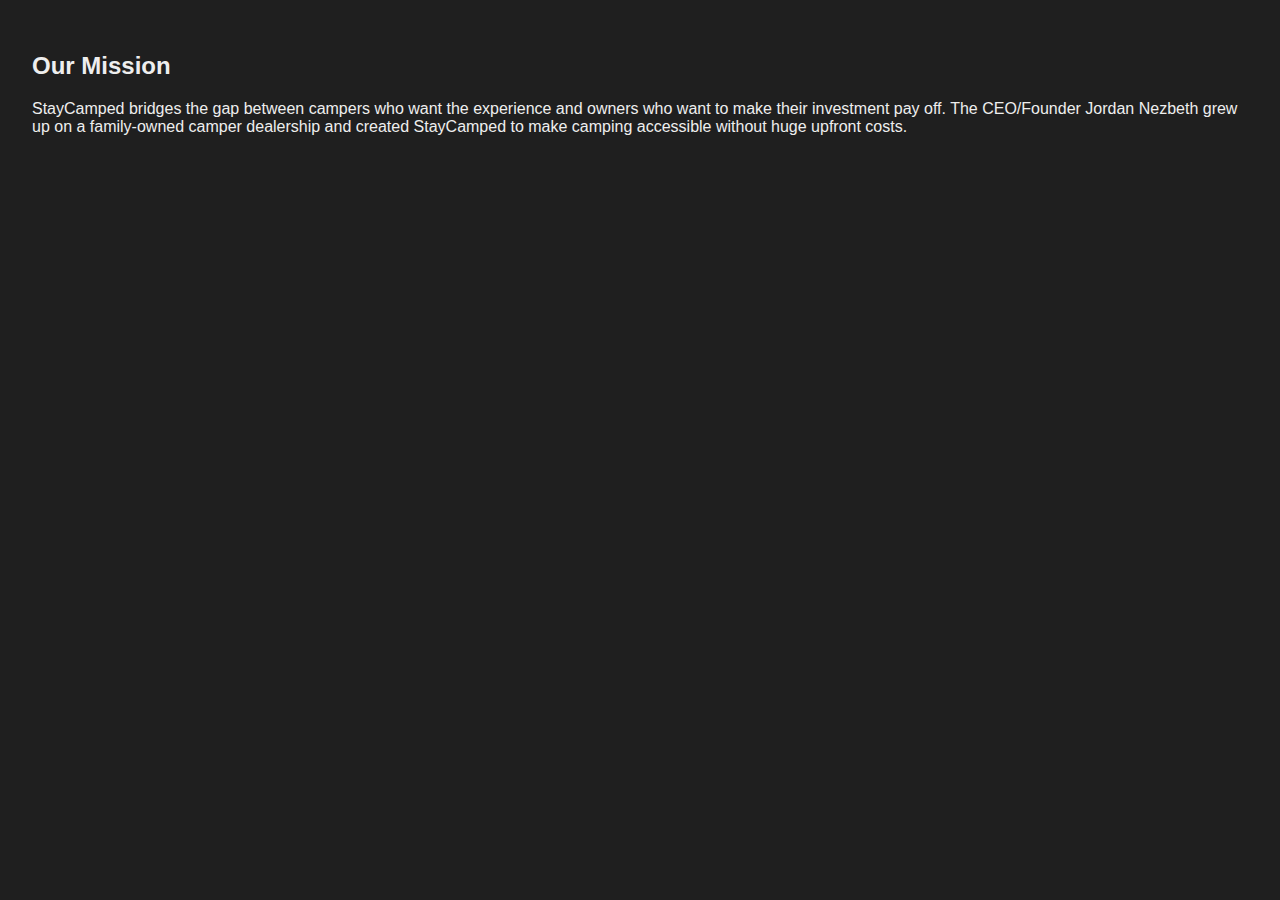
<file: about.html>
<!DOCTYPE html><html><head><link rel='stylesheet' href='style.css'></head><body><div class='content'><h2>Our Mission</h2><p>StayCamped bridges the gap between campers who want the experience and owners who want to make their investment pay off. The CEO/Founder Jordan Nezbeth grew up on a family-owned camper dealership and created StayCamped to make camping accessible without huge upfront costs.</p></div></body></html>
</file>
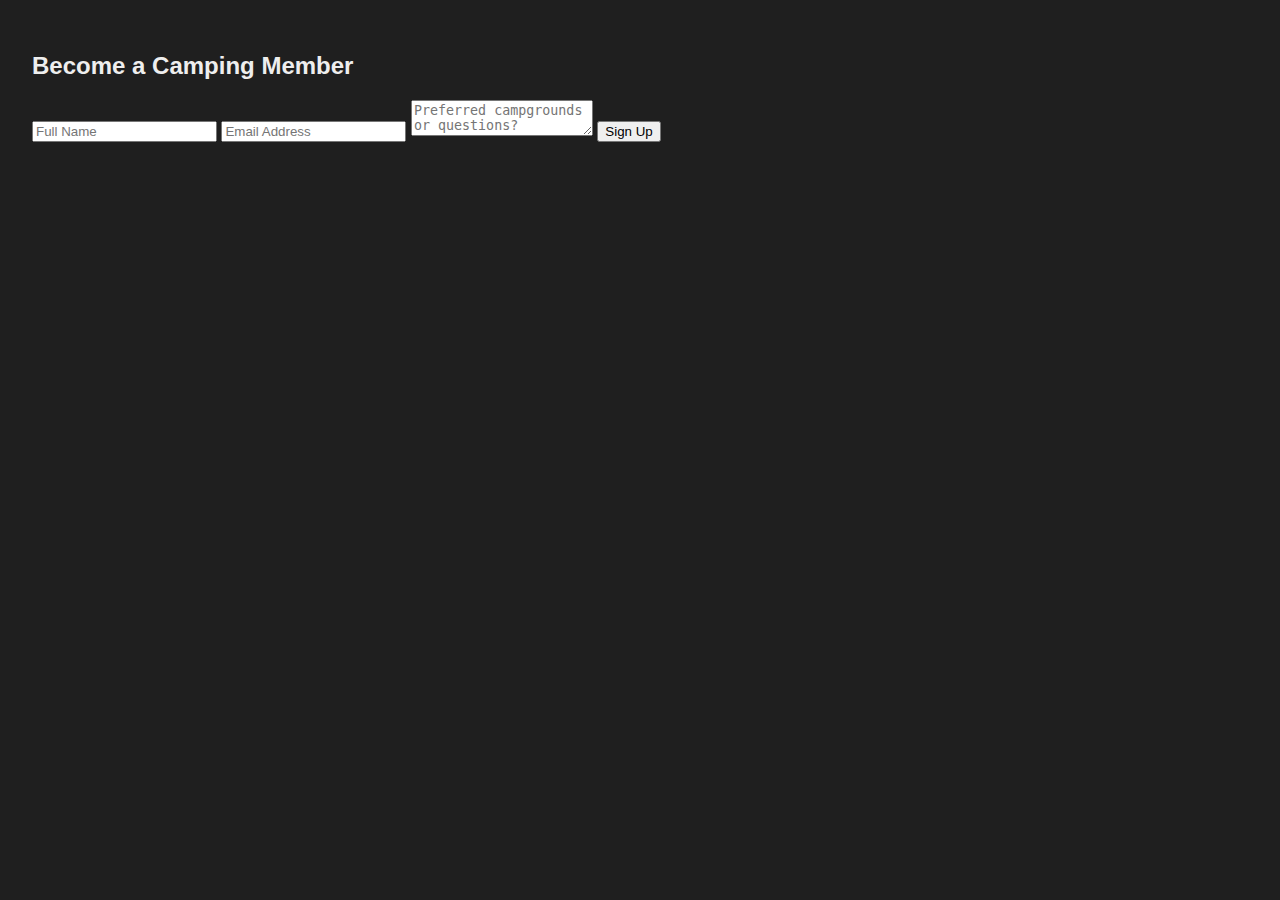
<file: guest-signup.html>
<!DOCTYPE html><html><head><link rel='stylesheet' href='style.css'></head><body>
<div class='content'><h2>Become a Camping Member</h2>
<form>
  <input type="text" placeholder="Full Name" />
  <input type="email" placeholder="Email Address" />
  <textarea placeholder="Preferred campgrounds or questions?"></textarea>
  <button type="submit">Sign Up</button>
</form>
</div>
</body></html>
</file>
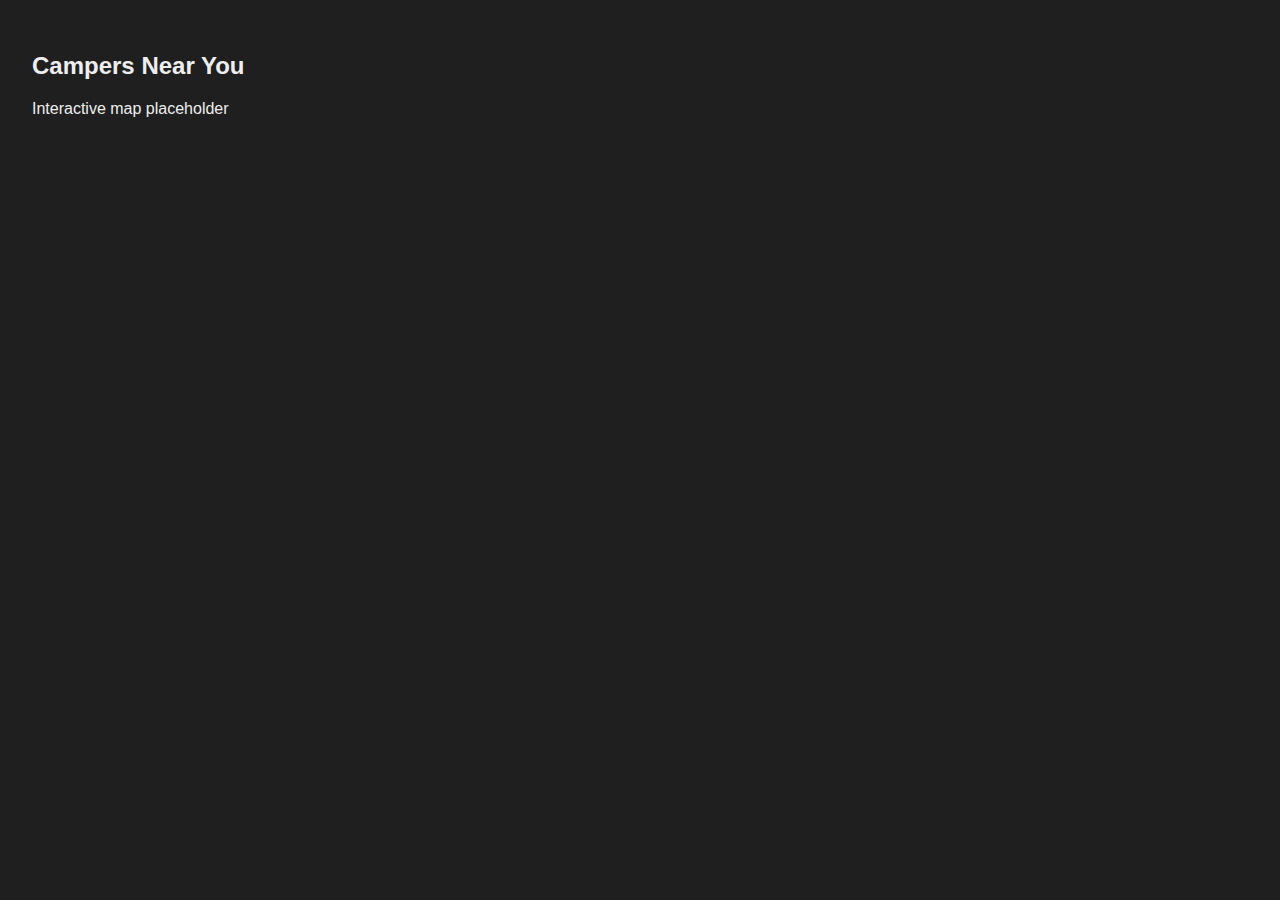
<file: map.html>
<!DOCTYPE html><html><head><link rel='stylesheet' href='style.css'></head><body><div class='content'><h2>Campers Near You</h2><div class='section'>Interactive map placeholder</div></div></body></html>
</file>
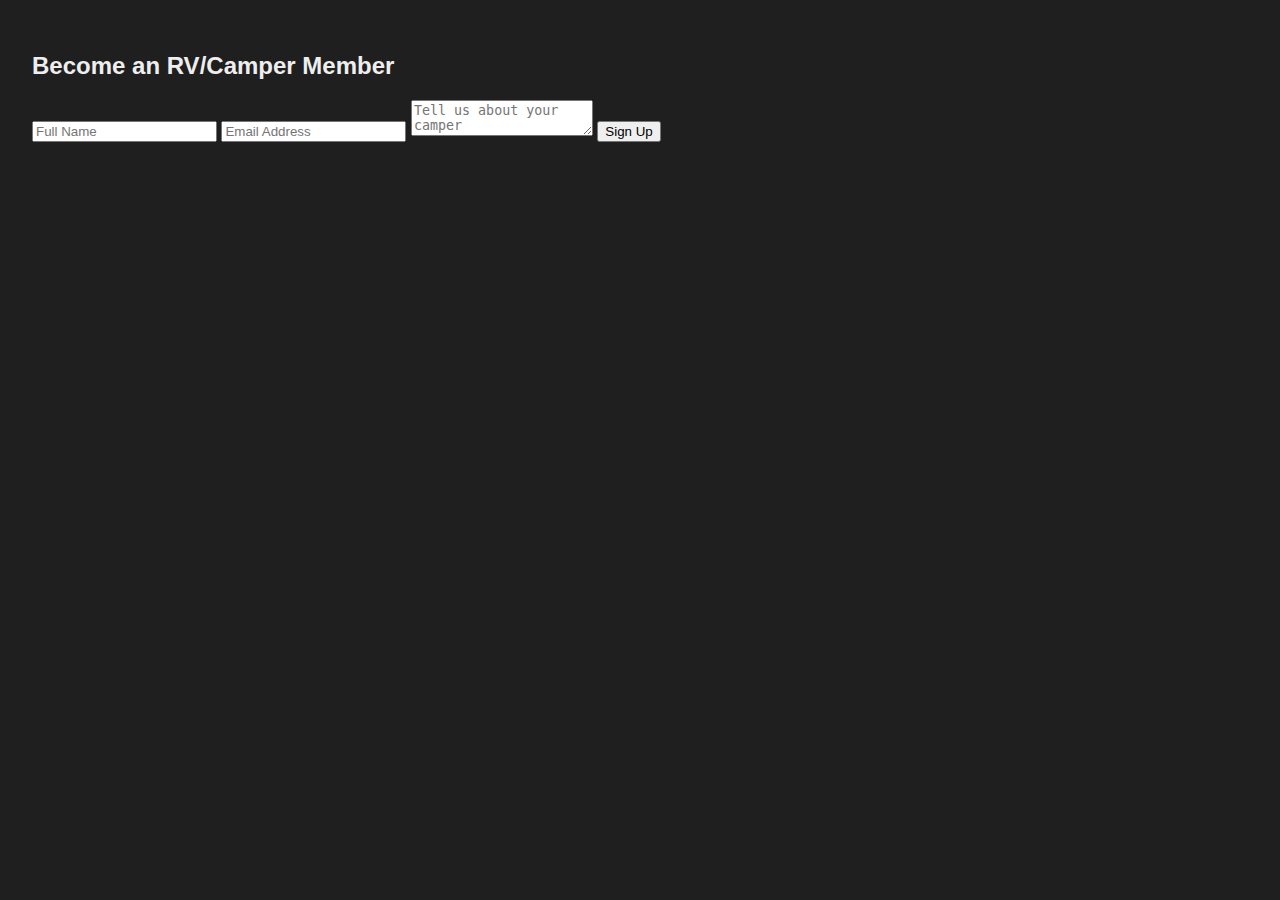
<file: owner-signup.html>
<!DOCTYPE html><html><head><link rel='stylesheet' href='style.css'></head><body>
<div class='content'><h2>Become an RV/Camper Member</h2>
<form>
  <input type="text" placeholder="Full Name" />
  <input type="email" placeholder="Email Address" />
  <textarea placeholder="Tell us about your camper"></textarea>
  <button type="submit">Sign Up</button>
</form>
</div>
</body></html>
</file>
<file: style.css>
body { margin: 0; font-family: 'Segoe UI', sans-serif; background: #1f1f1f; color: #eee; }
header { background: #2e4d3f; padding: 1rem 2rem; display: flex; align-items: center; justify-content: space-between; flex-wrap: wrap; }
.logo-large { height: 80px; }
.header-logo { display: flex; flex-direction: column; align-items: center; justify-content: center; }
.tagline { font-size: 1.5rem; color: orange; font-weight: bold; margin-top: 0.5rem; }
nav a { color: orange; margin-left: 15px; text-decoration: none; font-weight: bold; }
.hero { background: #354f45; padding: 4rem 2rem; text-align: center; }
.hero h1 { font-size: 2rem; margin-bottom: 0.5rem; color: #fff; }
.content { padding: 2rem; }
.listing { margin: 1rem 0; }
.listing img { max-width: 100%; border-radius: 10px; }
.map { background: #444; height: 300px; border-radius: 10px; margin-top: 1rem; }
footer { background: #2e4d3f; color: #fff; text-align: center; padding: 1rem; margin-top: 2rem; }
</file>
